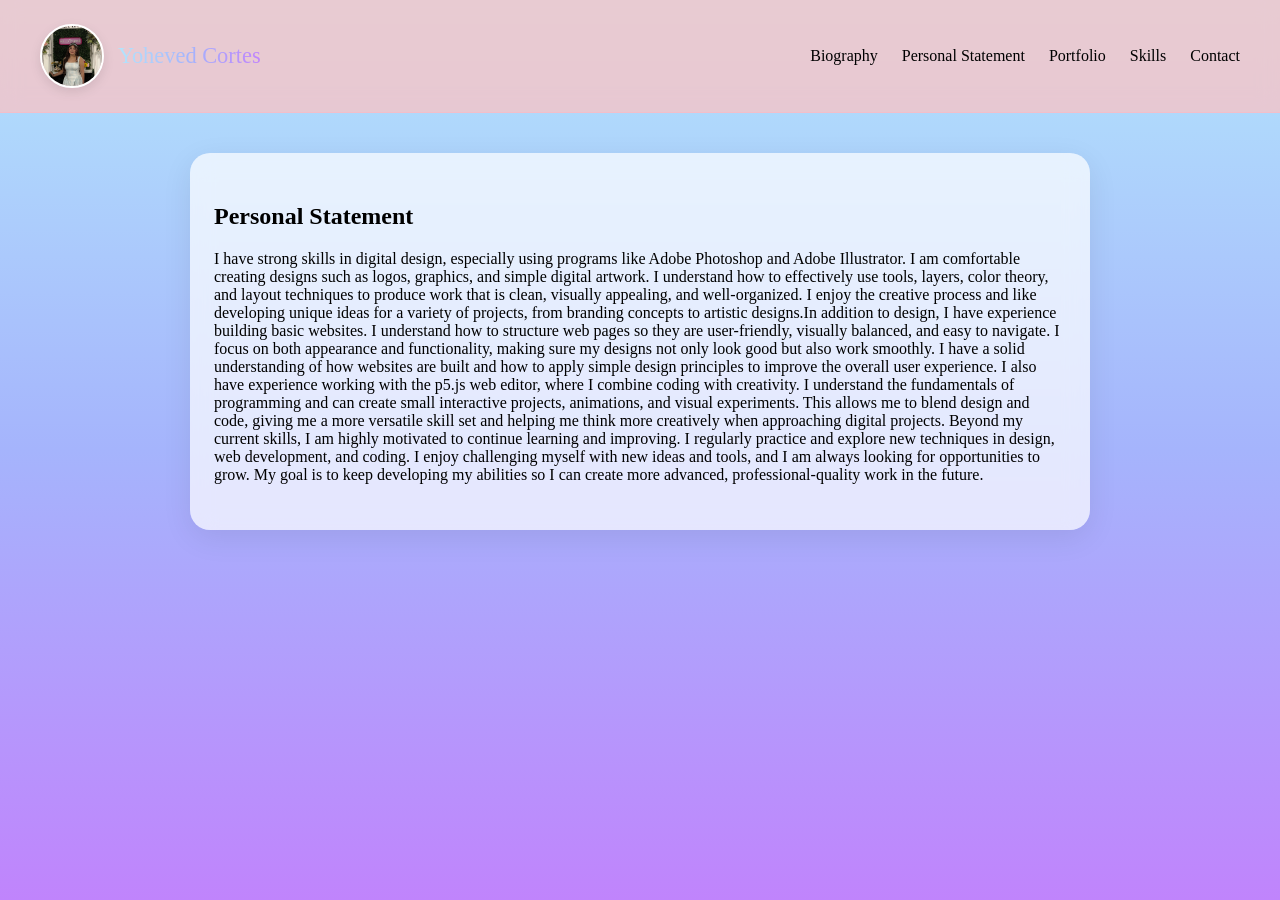
<file: personal-statement.html>
<!DOCTYPE html>
<html lang="en">
<head>
  <meta charset="UTF-8" />
  <meta name="viewport" content="width=device-width, initial-scale=1.0" />
  <title>Yoheved Cortes</title>
  <link rel="stylesheet" href="style.css" />
</head>
<body>
  <header class="site-header">
    <div class="brand">
      <a href="index.html" class="brand-link">
        <img src="images/headshot.jpg" alt="Yoheved Cortes headshot" class="headshot" />
        <div class="brand-text">
          <h1>Yoheved Cortes</h1>
        </div>
      </a>
    </div>

    <nav class="site-nav">
      <a href="biography.html">Biography</a>
      <a href="personal-statement.html">Personal Statement</a>
      <a href="portfolio.html">Portfolio</a>
      <a href="services.html">Skills</a>
      <a href="contact.html">Contact</a>
    </nav>
  </header>

  <main class="page-content">
    <h2>Personal Statement</h2>
    <p>I have strong skills in digital design, especially using programs like Adobe Photoshop and Adobe Illustrator. I am comfortable creating designs such as logos, graphics, and simple digital artwork. I understand how to effectively use tools, layers, color theory, and layout techniques to produce work that is clean, visually appealing, and well-organized. I enjoy the creative process and like developing unique ideas for a variety of projects, from branding concepts to artistic designs.In addition to design, I have experience building basic websites. I understand how to structure web pages so they are user-friendly, visually balanced, and easy to navigate. I focus on both appearance and functionality, making sure my designs not only look good but also work smoothly. I have a solid understanding of how websites are built and how to apply simple design principles to improve the overall user experience. I also have experience working with the p5.js web editor, where I combine coding with creativity. I understand the fundamentals of programming and can create small interactive projects, animations, and visual experiments. This allows me to blend design and code, giving me a more versatile skill set and helping me think more creatively when approaching digital projects. Beyond my current skills, I am highly motivated to continue learning and improving. I regularly practice and explore new techniques in design, web development, and coding. I enjoy challenging myself with new ideas and tools, and I am always looking for opportunities to grow. My goal is to keep developing my abilities so I can create more advanced, professional-quality work in the future.</p>
  </main>

  <script src="sketch.js"></script>
</body>
</html>
</file>
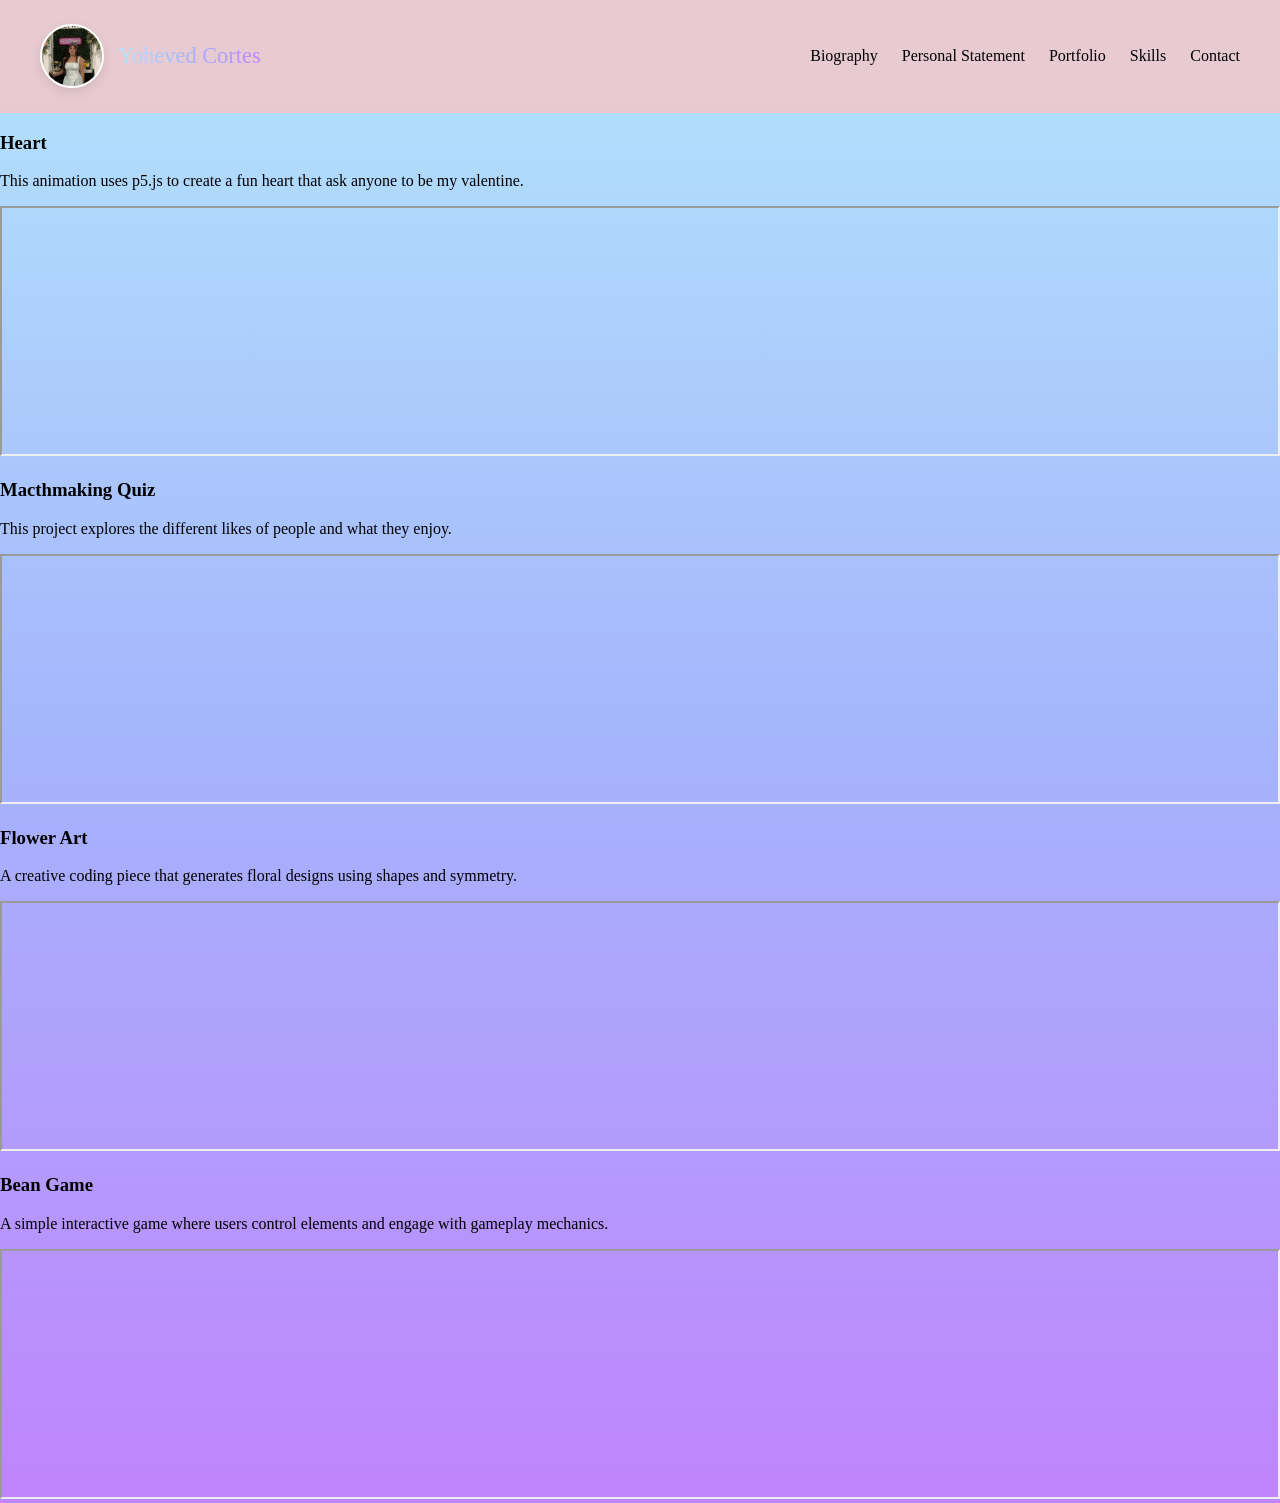
<file: portfolio.html>
<!DOCTYPE html>
<html lang="en">
<head>
  <meta charset="UTF-8" />
  <meta name="viewport" content="width=device-width, initial-scale=1.0" />
  <title>Portfolio | Yoheved Cortes</title>
  <link rel="stylesheet" href="style.css" />
</head>
<body>
  <header class="site-header">
    <div class="brand">
      <a href="index.html" class="brand-link">
        <img src="images/headshot.jpg" alt="Yoheved Cortes headshot" class="headshot" />
        <div class="brand-text">
          <h1>Yoheved Cortes</h1>
        </div>
      </a>
    </div>

    <nav class="site-nav">
      <a href="biography.html">Biography</a>
      <a href="personal-statement.html">Personal Statement</a>
      <a href="portfolio.html">Portfolio</a>
      <a href="services.html">Skills</a>
      <a href="contact.html">Contact</a>
    </nav>
  </header>

  
   <div class="project-card">
        <h3>Heart</h3>
        <div class="project-description">
          <p>This animation uses p5.js to create a fun heart that ask anyone to be my valentine.</p>
        </div>
        <iframe style="width: 100%; height: 250px;"
          src="https://editor.p5js.org/ycor038040/sketches/7fJMcFMqZ"></iframe>
      </div>

      <div class="project-card">
        <h3>Macthmaking Quiz</h3>
        <div class="project-description">
          <p>This project explores the different likes of people and what they enjoy.</p>
        </div>
        <iframe style="width: 100%; height: 250px;"
          src="https://editor.p5js.org/ycor038040/sketches/SXB2Iys0t"></iframe>
      </div>

      <div class="project-card">
        <h3>Flower Art</h3>
        <div class="project-description">
          <p>A creative coding piece that generates floral designs using shapes and symmetry.</p>
        </div>
        <iframe style="width: 100%; height: 250px;"
          src="https://editor.p5js.org/ycor038040/sketches/_hcPA3MoU"></iframe>
      </div>

      <div class="project-card">
        <h3>Bean Game</h3>
        <div class="project-description">
          <p>A simple interactive game where users control elements and engage with gameplay mechanics.</p>
        </div>
        <iframe style="width: 100%; height: 250px;"
          src="https://editor.p5js.org/ksel074424/sketches/jz-UtsBsC"></iframe>
      </div>

    </div>
  </main>

</body>
</html>
</file>
<file: style.css>
* {
  box-sizing: border-box;
}

body {
  margin: 0;

  font-family: 'Dancing Script', cursive;

  background: linear-gradient(
    to bottom,
    #b3e5fc,  /* light blue (top) */
    #a5b4fc,  /* sofy periwinkle (middle) */
    #c084fc   /* light purple (bottom) */
  );

  min-height: 100vh;
}
.site-header {
  display: flex;
  justify-content: space-between;
  align-items: center;
  padding: 24px 40px;
  backdrop-filter: blur(10px);

  background: rgba(255, 192, 193, 0.7); /* baby pink */

  border-bottom: 1px solid rgba(255, 182, 193, 0.5);
}

/* BRAND */
.brand-link {
  display: flex;
  align-items: center;
  gap: 14px;
  text-decoration: none;
  color: inherit;
}

.headshot {
  width: 64px;
  height: 64px;
  object-fit: cover;
  border-radius: 50%;
  border: 2px solid #fff;
  box-shadow: 0 4px 12px rgba(0, 0, 0, 0.1);
}

/* NAME */
.brand-text h1 {
  margin: 0;
  font-size: 1.4rem;
  font-weight: 500;

  background: linear-gradient(
    90deg,
    #b3e5fc,  /* light blue (top) */
    #a5b4fc,  /* sofy periwinkle (middle) */
    #c084fc   /* light purple (bottom) */
  );

  -webkit-background-clip: text;
  -webkit-text-fill-color: transparent;
}

/* NAV */
.site-nav {
  display: flex;
  gap: 24px;
  flex-wrap: wrap;
}

.site-nav a {
  text-decoration: none;
  color: #000;
  font-weight: 500;
  position: relative;
  transition: all 0.25s ease;
}

/* cute underline animation */
.site-nav a::after {
  content: "";
  position: absolute;
  left: 0;
  bottom: -4px;
  width: 0%;
  height: 2px;
  background: linear-gradient(90deg, #ff9acb, #8ecbff);
  transition: width 0.25s ease;
}

.site-nav a:hover::after,#8AC7FC#89C7FC#88C6FC#6BA7DA
.site-nav a.active::after {
  width: 100%;
}

/* PAGE CONTENT */
.page-content {
  max-width: 900px;
  margin: 40px auto;
  padding: 30px 24px;
  background: rgba(255, 255, 255, 0.7);
  border-radius: 20px;
  backdrop-filter: blur(12px);
  box-shadow: 0 8px 30px rgba(0, 0, 0, 0.08);
}

/* MOBILE */
@media (max-width: 768px) {
  .site-header {
    flex-direction: column;
    align-items: flex-start;
    gap: 18px;
  }

  .site-nav {
    gap: 14px;
  }

  .page-content {
    margin: 20px;
    padding: 20px;
  }
}
</file>
